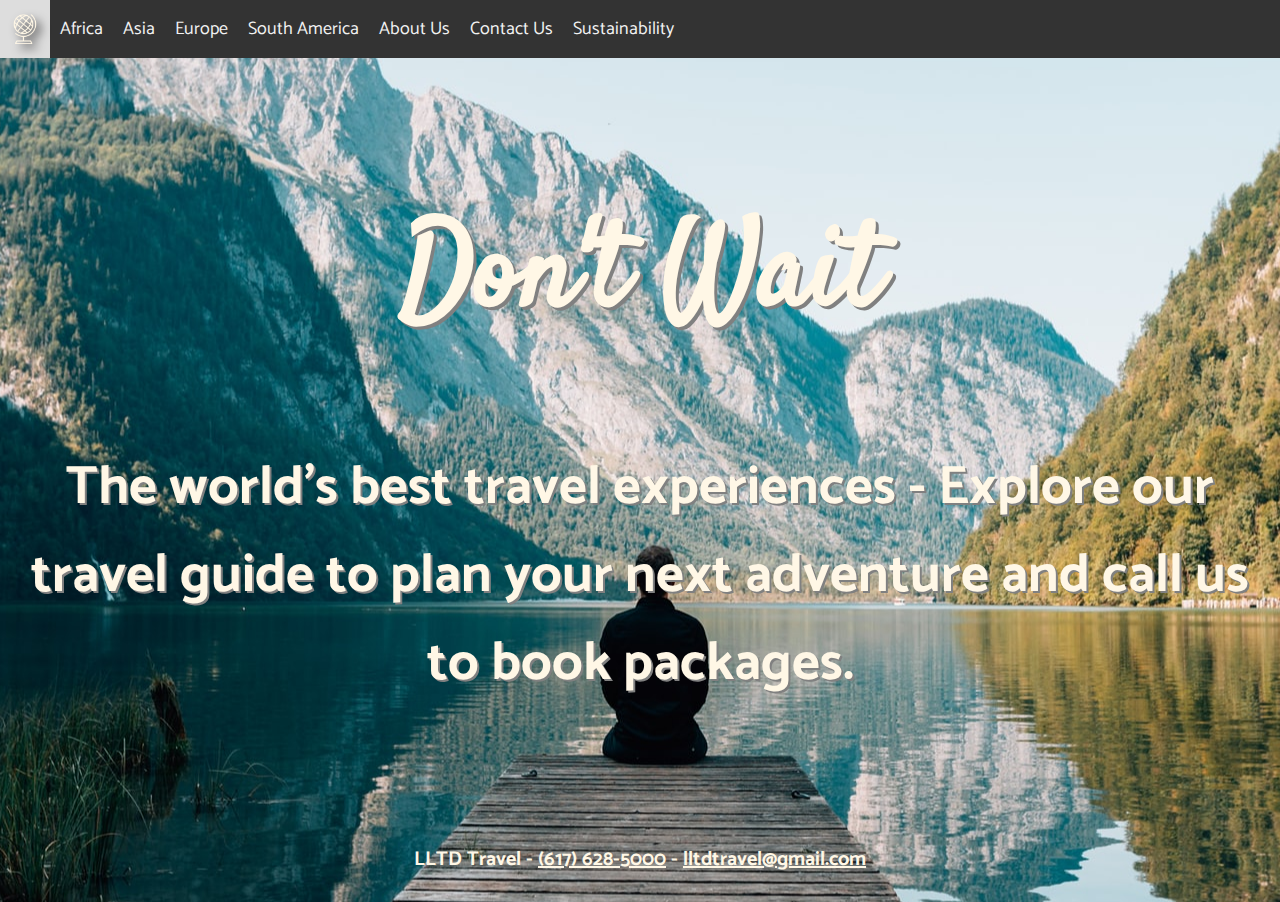
<file: src/index.html>
<!DOCTYPE html>
<html>
  <head>
      <link rel="stylesheet" href="https://cdnjs.cloudflare.com/ajax/libs/font-awesome/4.7.0/css/font-awesome.min.css">
    <meta name="viewport" content="width=device-width, initial-scale=1" />
    <title>Home</title>
    <style type="text/css">
      body {
        background-image: url("./assets/img/lakephotosmall.jpg");
        background-size: auto !important;
        background-position: center;
      }

      @media only screen and (max-width: 480px) {
        footer {
         top: 90vh;
        }
      }


      @media only screen and (min-width: 740px) {
        body {
          background-image: url("./assets/img/lakephotomedium.jpg");
          background-size: cover;
        }
      }
      @media only screen and (min-width: 1170px) {
        body {
          background-image: url("./assets/img/lakephotolarge.jpg");
          background-size: cover;
        }
      }
    </style>
    <link
      href="https://fonts.googleapis.com/css2?family=Catamaran:wght@300&family=Satisfy&display=swap"
      rel="stylesheet"
    />
    <link href="./assets/css/main.css" type="text/css" rel="stylesheet" />


  </head>
  <body>

    <header>
        <div class="topnav" id="myTopnav">
             <a href="index.html" ><img class="menuicon" src="./assets/img/globegraphic.png" style="width:30px;height:30px;"></a>
             <a href="africa.html">Africa </a>
             <a href="asia.html">Asia</a>
             <a href="europe.html">Europe</a>
             <a href="south_america.html">South America</a>
             <a href="about.html">About Us</a>
             <a href="contact.html">Contact Us</a>
             <a href="sustainability.html">Sustainability</a>
             <a href="javascript:void(0);" class="icon" onclick="myFunction()">
               <i class="fa fa-bars"></i>
             </a>
       </div>
    </header>
    <main class="home">
      <h1
        style="font-size: 120px;"
      >
        Don't Wait
      </h1>
      <h3 style="font-size: 54px;color: #fff7e6; text-shadow: 2px 2px #808080;">The world's best travel experiences - Explore our travel guide to plan your next adventure and call us to book packages.</h3>
    </main>
    <footer>
       <h4>LLTD Travel - <a href="tel:6176285000" style="color: #fff7e6" >(617) 628-5000</a> - <a href="mailto:lltdtravel@gmail.com" style="color: #fff7e6">lltdtravel@gmail.com</a></h4>
    </footer>
  </body>
    <script src="./assets/java/myjava.js"></script>

</html>
</file>
<file: src/assets/css/main.css>
/* use single css file for concurrency */

* {
  -ms-overflow-style: none;  /* IE and Edge */
}

*::-webkit-scrollbar {
  display: none;
}

body {
  margin: 0 !important;
  position: relative;
  display: grid;
  grid-template-rows: 100px 5fr 1fr;
  grid-template-columns: 2fr 5fr 3fr;
  grid-template-areas:
  "header header header"
  "main main main"
  "footer footer footer";
  row-gap: 10px;
  font-family: 'Catamaran', sans-serif;
}


@media only screen and (max-width: 480px) {
  body {
    display: block;
    margin-bottom: 170px !important;
  }

  main {
    min-height: 70vh;
  }

  .row {
    margin-bottom: 50px;
  }

  footer h4 {
    margin-bottom: 0px !important;
  }
}

footer {
  grid-area: footer;
  position: absolute;
  bottom: 0 !important;
  text-align: center;
  margin-left: auto;
  margin-right: auto;
  width: 100%;
}

header {
  grid-area: header;

}

h1 {
  font-size: 60px;
  font-family: 'Satisfy', cursive;
  color: #fff7e6;
  text-shadow: 3px 3px #808080;
}

h2 {
  font-family: 'Satisfy', cursive;
  color: #fff7e6;
  text-shadow: 3px 3px #808080;
}

h4 {
  font-size: 20px;
  color: #fff7e6;
}

p {
  font-size: 20px;
}

.home {
  text-align: center;
}

main {
  grid-area: main;
  min-height: 65vh;
}

.menuicon {
  padding: 0px;
  width: 0px;
  -webkit-filter: drop-shadow(5px 5px 5px #222222);
  filter: drop-shadow(5px 5px 5px #222222);
}

nav {
  grid-area: nav;
  background-color: yellow;
}

.contact h2 {
  text-align: center;
}

.container {
  padding-top: 30px;
  padding-right: 35px !important;
}

.abt {
  padding-right: 45px !important;
  overflow-y: none;
}


.contact_container {
  font-size: 20px;
  margin: auto;
  max-width: 500px;
  height: 800px;
  background-color: rgba(255,255,255,0.5);
  border-radius:2px;
}

.contact-row {
  text-align: center;
  margin-bottom: 20px;
}

.contact-row i {
  font-size: 40px;
  vertical-align: middle;
  margin-right: 10px;
}

.contact-row a {
  text-decoration: none;
  color: black;
  margin: auto;
}

.sustainability {
  min-height: 600px;
}

.mapouter {
  margin: auto;
  margin-bottom: 20px;
}

.faq-row {
  padding-left: 10px;
  padding-right: 10px;
  margin-bottom: 20px;
}

.faq-row p, .faq-row h3 {
  margin: 0;
}

.faq_container {
  font-size: 20px;
  margin: 100px auto;
  max-width: 500px;
  height: 500px;
  background-color: rgba(255,255,255,0.5);
  border-radius:2px;
}

.large_container {
  font-size: 20px;
  margin: auto;
  max-width: 800px;
  height: 800px;
  background-color: rgba(255,255,255,0.5);
  border-radius:2px;
}

.centeredtree {
    position: absolute;
    width: 500px;
    max-width: 95% !important;
    margin-left: 10%;
    margin-top: -400px;
    color: #fff7e6;
    text-shadow: 1px 1px #808080;
}

.mail {
  text-align: center;
}
mail input {
  width: 100%;
}

.topnav {
  overflow: hidden;
  background-color: #333;
  position: fixed;
  margin: 0;
  top: 0;
  width: 100%;
  z-index: 99999;
}

.topnav a {
  float: left;
  display: block;
  color: #f2f2f2;
  text-align: center;
  padding: 14px 10px;
  text-decoration: none;
  font-size: 18px;
  height: 30px;
}

.topnav a:hover {
  background-color: #ddd;
  color: black;
}

.topnav a.active {
  background-color: #015C09;
  color: white;
}

.topnav .icon {
  display: none;
}


.moreRow {
  width: 100%;
  margin-left: auto;
  margin-right: auto;
  align-items: center;
  display: flex;
  justify-content: center;
}


@media screen and (max-width: 750px) {
  .topnav a:not(:first-child) {display: none;}
  .topnav a.icon {
    float: right;
    display: block;
  }
}

@media screen and (max-width: 750px) {
  .topnav.responsive {position: relative;}
  .topnav.responsive .icon {
    position: absolute;
    right: 0;
    top: 0;
  }
  .topnav.responsive a {
    float: none;
    display: block;
    text-align: left;
  }
}

#more {
    background-color: rbga(255, 255, 255, 0.1);
    font-size: 20px;
    border: 2px solid #808080;
    padding: 20px 30px;
}
</file>
